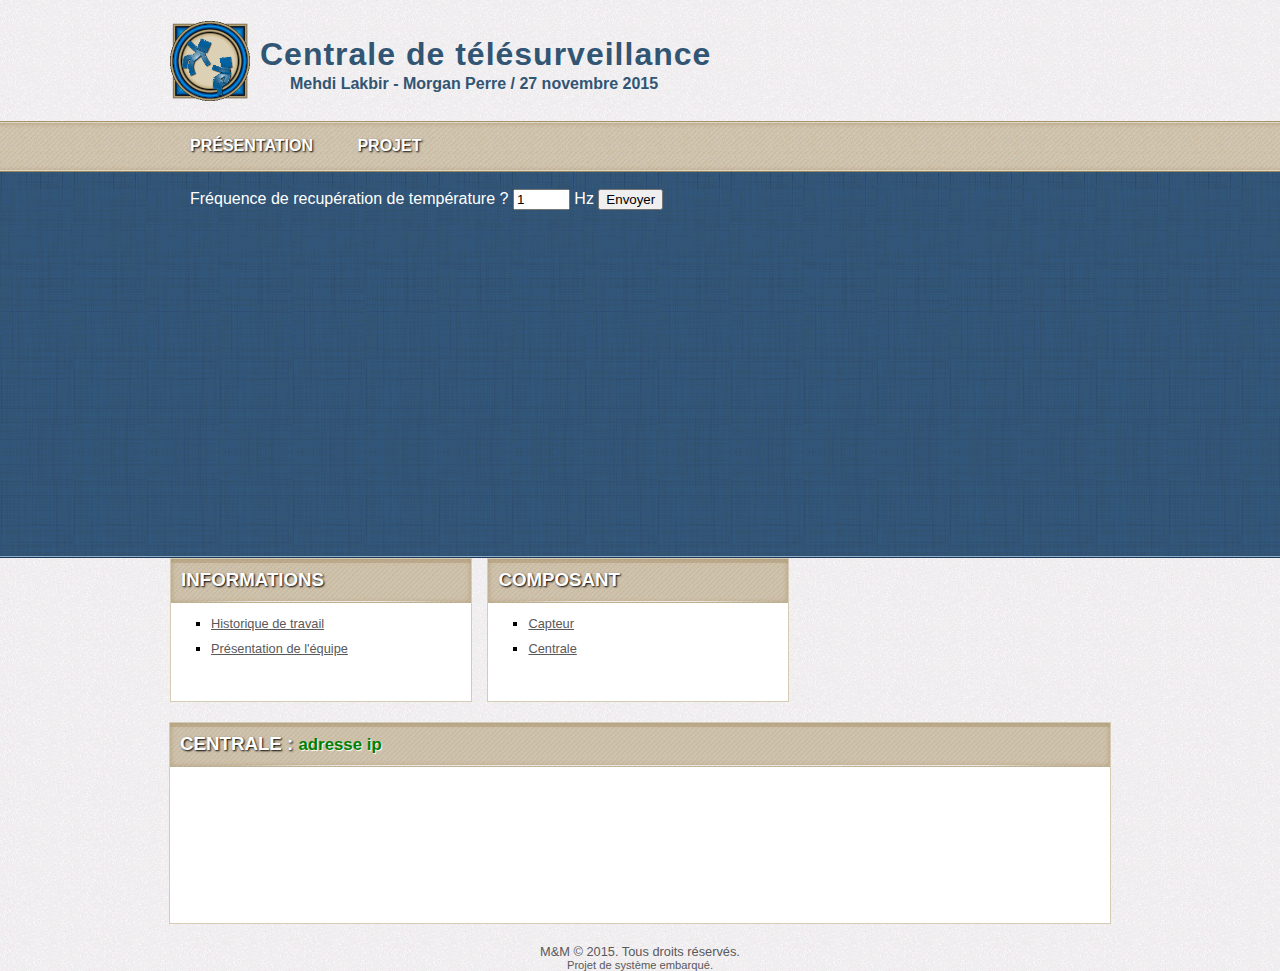
<file: Projet_MM/Site/index.html>
<!doctype html>
<html>
    <head>
        <meta charset="utf-8" />
        <title> Centrale de télésurveillance - Acceuil</title>
        <link rel="stylesheet" href="style.css" />
    </head>
    <body>
        <div id="header">
            <div class="content">
                <a href="#"><img src="images/logo.png" alt="Heavencraft" /></a>
                <h1>Centrale de télésurveillance</h1>
                <h4>Mehdi Lakbir - Morgan Perre		/		 27 novembre 2015</h4>
            </div>
        </div>
        <div id="menu">
            <div class="content">
                <p>
                    <a href="#">Présentation</a>
                </p>
                <p>
                    <a href="#">Projet</a>
                </p>
            </div>
        </div>
        <div id="news">
            <div class="content">
                <div id="news-text">
				 <form action="freq.php" method="post"/>
							
					<p>
						Fréquence de recupération de température ?
						
						<input type="text" name="valeur" value="1" size="4" /> Hz
						
						<input type="submit" value="Envoyer"/>
					</p>
					
					<!-- PHP pour la lecture des temperature ou highcharts ? -->
                </div>
            </div>
        </div>

        <div id="links">
            <div class="content">
                <div class="links-block">
                    <h3 class="block-header">Informations</h3>
                    <ul>
                        <li><a href="#">Historique de travail</a></li>
                        <li><a href="#">Présentation de l'équipe</a></li>
                    </ul>
                </div>
				
                <div class="links-block-last">
                    <h3 class="block-header">Composant</h3>
                    <ul>
                        <li><a href="#">Capteur</a></li>
                        <li><a href="#">Centrale</a></li>
                    </ul>
                </div>
            </div>
        </div>
		
        <div id="stats">
            <div class="content">
                <h3 class="block-header">Centrale  : <span class="server-ip">ADRESSE IP</span></h3>
            </div>
        </div>
		
        <div id="footer">
            <div class="content">
                <p id="copyright">M&M &copy; 2015. Tous droits réservés.</p>
                <p id="organization">Projet de système embarqué.</p>
            </div>
        </div>
    </body>
</html>
</file>
<file: Projet_MM/Site/style.css>
/*
** style.css
*/

/* Global */

body
{
    margin: 0;
    background-image: url(images/background.png);
    background-repeat: repeat;
    font-family: Verdana, Arial, sans-serif;
}

.content
{
    width: 940px;
    margin-left: auto;
    margin-right: auto;
}

/* Header */

#header
{
    height: 100px;
    color: #315573;
}

#header h1
{
    padding-top: 15px;
    margin-left: 90px;
    letter-spacing: 1px;
}

#header h4
{
    margin-top: -20px;
    margin-left: 120px;
}

#header img
{
    width: 80px;
    height: 80px;
    float: left;
}

/* Menu */

#menu
{
    background-image: url(images/background-menu.png);
    height: 51px;
}

#menu p
{
    display: inline-block;
    margin-left: 20px;
    margin-right: 20px;
}

#menu a
{
    color: white;
    text-decoration: none;
    text-transform: uppercase;
    font-weight: bold;
    text-shadow: 1px 1px 2px black;
}

/* News */

#news
{
    background-image: url(images/background-news.png);
    height: 386px;
}

#news-text
{
    float: left;
    color: white;
    height: 280px;
    width: 512px;
    padding-left: 20px;
    padding-top: 1px;
}

#news-text h3
{
    font-size: 1.0em;
}

.news-more
{
    text-align: right;
}

.news-more a
{
    color: white;
}

#news-image
{
    display: inline-block;
    color: pink;
}

/* Join us */

#join-us p
{
    color: #5A595A;
    text-align: center;
    font-weight: bold;
    line-height: 150%;
}

#join-us img
{
    border: none;
}

#join-us a:active
{
    position: relative;
    left: 1px;
    top: 1px;
}

/* Blocks */

.block-header
{
    color: white;
    text-transform: uppercase;
    font-weight: bold;
    text-shadow: 1px 1px 2px black;
    margin: 10px 0 0 10px;
}

/* Links */

#links ul
{
    margin-top: 25px;
    list-style-type: square;
}

#links li
{
    font-size: 0.8em;
    margin-bottom: 10px;
}

#links a
{
    color: #5A595A;
}

#links a:focus
{
    color: black;
}

.links-block, .links-block-last
{
    display: inline-block;
    background-image: url(images/block-header.png);
    background-repeat: no-repeat;
    background-color: white;
    border: 1px solid #D6CBB5;
    width: 300px;
    height: 142px;
}

.links-block
{
    margin-right: 11px;
}

/* Stats */

#stats .content
{
    background-image: url(images/block-header-big.png);
    background-repeat: no-repeat;
    background-color: white;
    border: 1px solid #D6CBB5;
    height: 200px;
    margin-top: 20px;
}

#stats .server-ip
{
    text-transform: lowercase;
    text-shadow: 1px 1px 1px #FFFFFF;
    color: green;
    font-size: 0.9em;
}

#stats p
{
    color: #5A595A;
    margin-top: 20px;
    margin-left: 10px;
}

/* Footer */

#footer p
{
    text-align: center;
    color: #5A595A;
}

#copyright
{
    margin-top: 20px;
    margin-bottom: 0;
    font-size: 0.8em;
}

#organization
{
    margin: 0;
    font-size: 0.7em;
}
</file>
